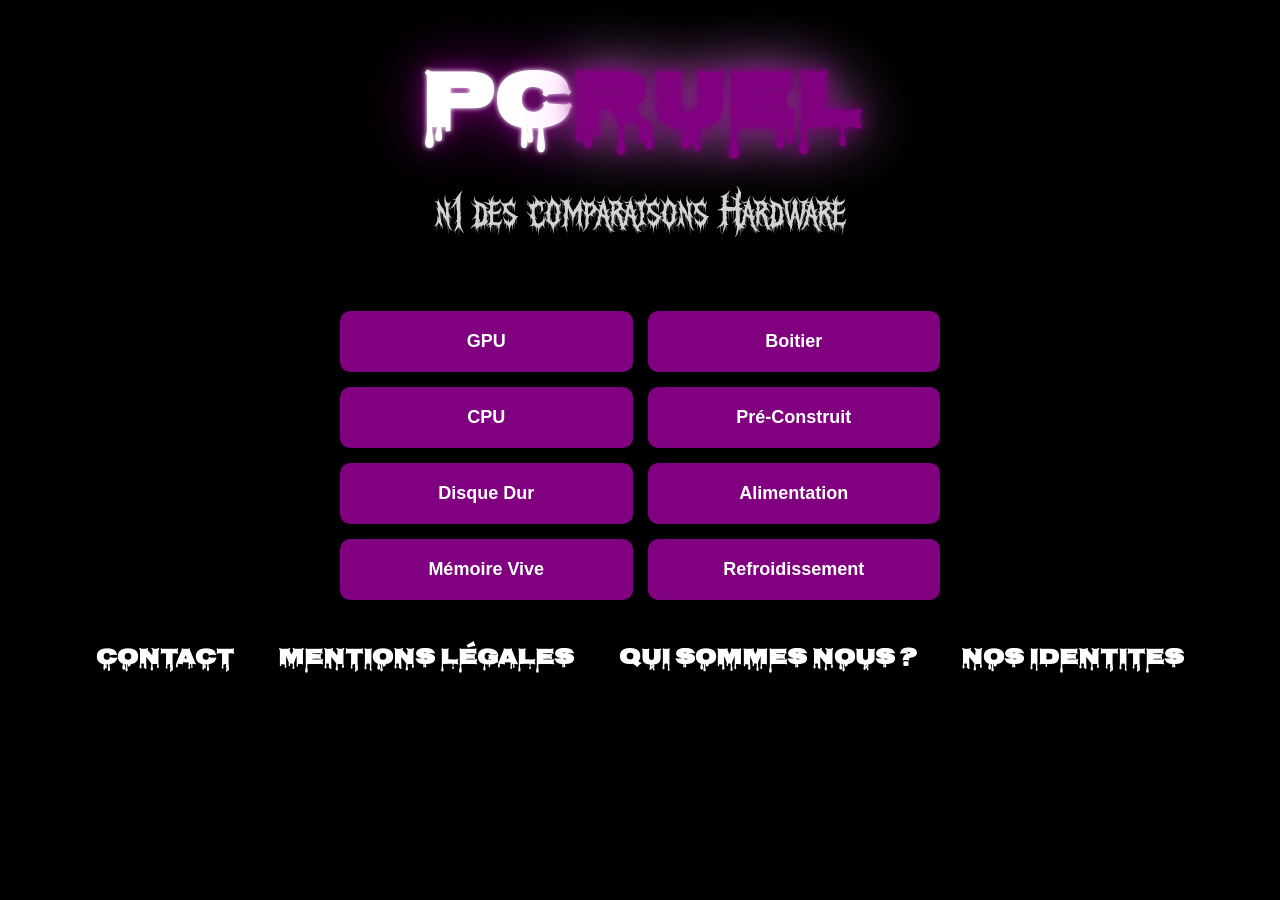
<file: pccruel-main/index.html>
<!DOCTYPE html>
<html lang="fr">
<head>
    <meta charset="UTF-8">
    <title>PCRUEL</title>
    <link rel="stylesheet" href="style.css">
    <link rel="preconnect" href="https://fonts.googleapis.com">
<link rel="preconnect" href="https://fonts.gstatic.com" crossorigin>
<link href="https://fonts.googleapis.com/css2?family=Nosifer&display=swap" rel="stylesheet">
<link rel="preconnect" href="https://fonts.googleapis.com">
<link rel="preconnect" href="https://fonts.gstatic.com" crossorigin>
<link href="https://fonts.googleapis.com/css2?family=Eater&family=Nosifer&display=swap" rel="stylesheet">
</head>
<body>

    <h1>PC<span>RUEL</span></h1>
    <p class="soustitre">n1 des comparaisons Hardware</p>

    <div class="grille">
        <a class="bouton" href="GPU/GPU.html">GPU</a>
        <a class="bouton" href="construction.html">Boitier</a>
        <a class="bouton" href="construction.html">CPU</a>
        <a class="bouton" href="construction.html">Pré-Construit</a>
        <a class="bouton" href="construction.html">Disque Dur</a>
        <a class="bouton" href="construction.html">Alimentation</a>
        <a class="bouton" href="construction.html">Mémoire Vive</a>
        <a class="bouton" href="construction.html">Refroidissement</a>
    </div>

    <footer>
        <a class="contact" href="contact.html">Contact</a>
        <a class="Mentions" href="#">Mentions Légales</a>
        <a class="contact" href="quisommesnous.html">Qui sommes nous ?</a>
        <a class="contact" href="identites.html">Nos Identites</a>
    </footer>

</body>
</html>
</file>
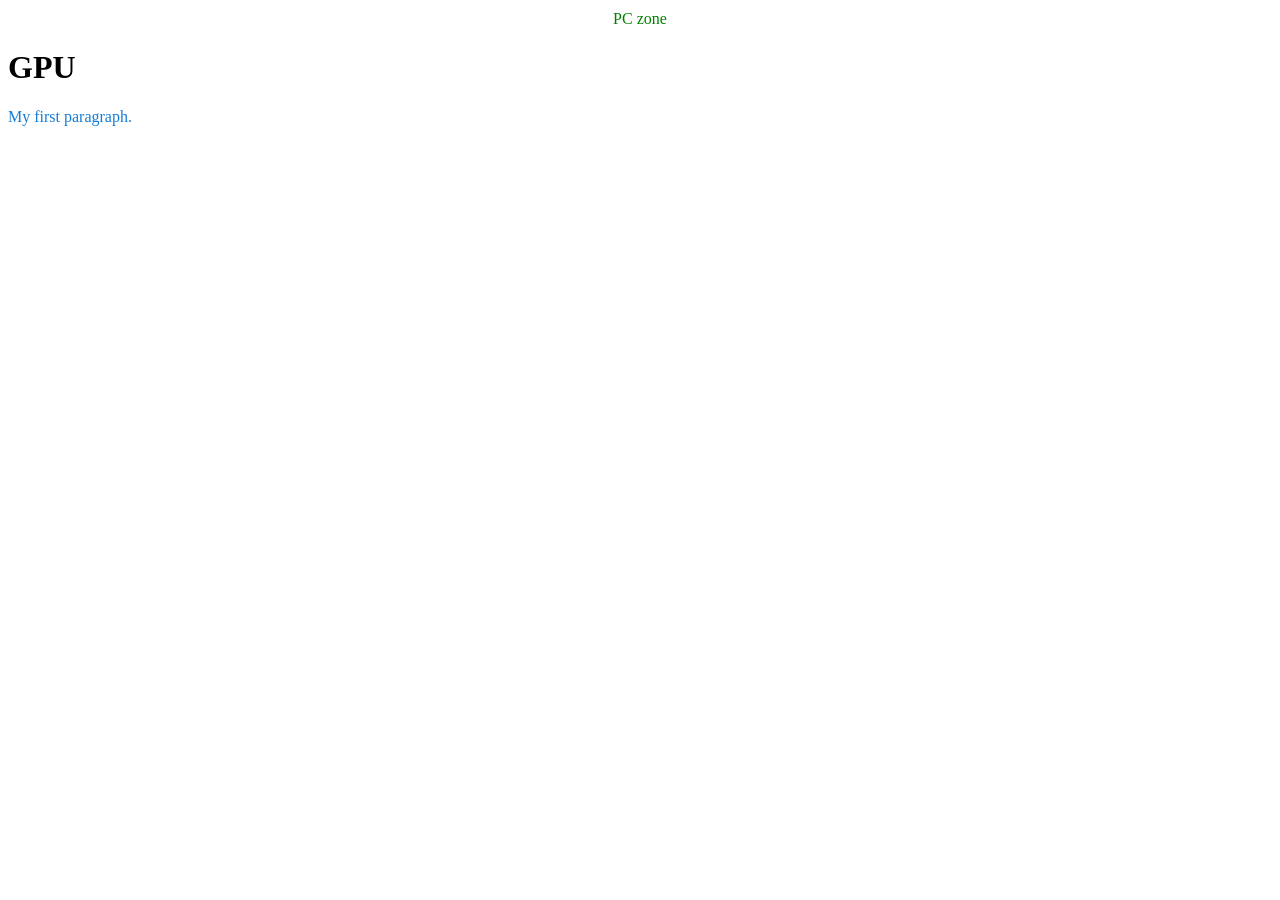
<file: GPU.html>
<!DOCTYPE html>
<head>
    <link rel="stylesheet" href="style.css">
</head>
<html>
<body>
<header>
    <p class="tung">PC zone</p>
</header>
<h1>GPU</h1>
<p style="color: rgb(21, 124, 214);">My first paragraph.</p>

</body>
</html>
</file>
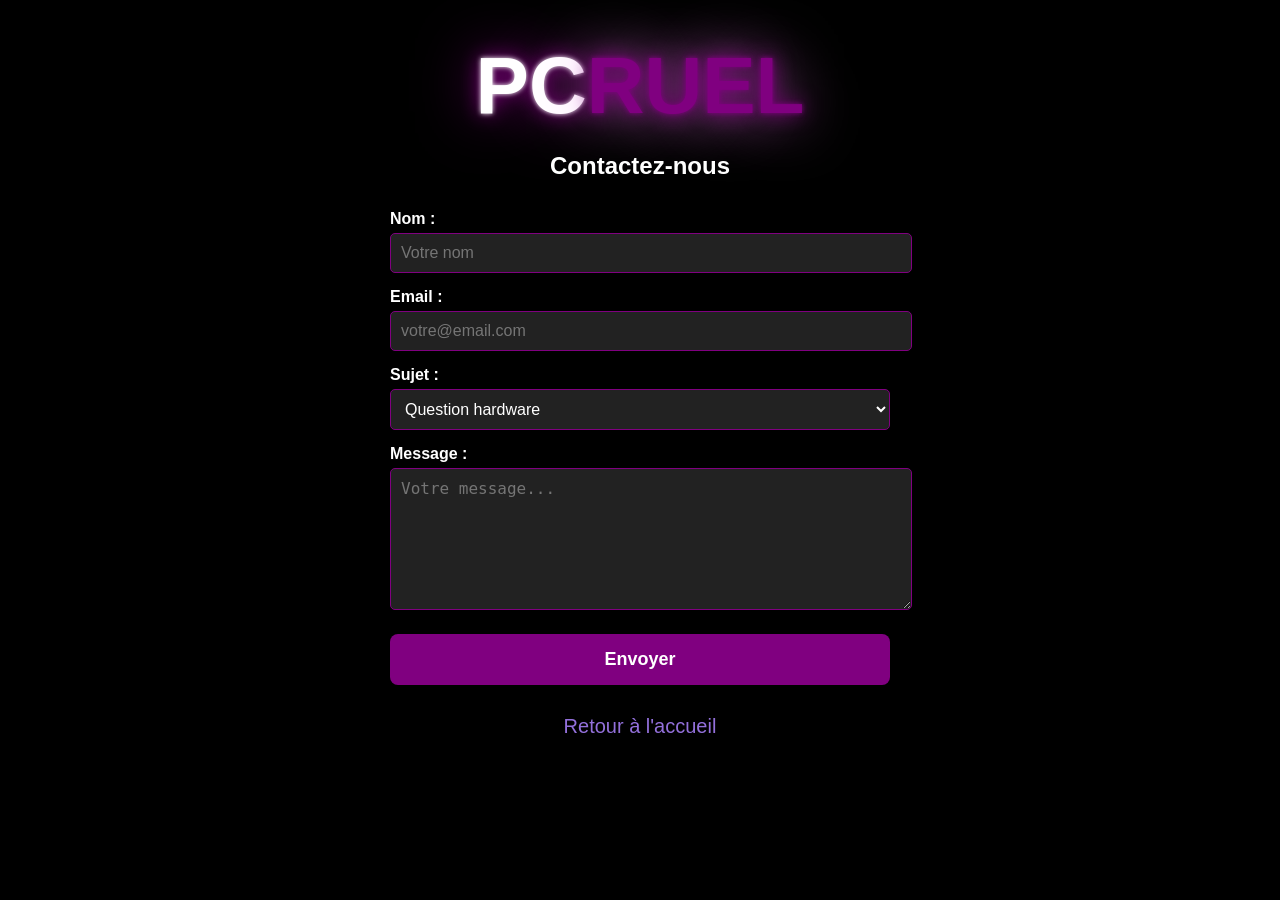
<file: pccruel-main/contact.html>
<!DOCTYPE html>
<html lang="fr">
<head>
    <meta charset="UTF-8">
    <title>Contact - PCRUEL</title>
    <link rel="stylesheet" href="style.css">
    
</head>
<body>

    <h1>PC<span>RUEL</span></h1>
    <h2>Contactez-nous</h2>

    <form>
        <label for="nom">Nom :</label>
        <input type="text" id="nom" placeholder="Votre nom">

        <label for="email">Email :</label>
        <input type="email" id="email" placeholder="votre@email.com">

        <label for="sujet">Sujet :</label>
        <select id="sujet">
            <option>Question hardware</option>
            <option>Partenariat</option>
            <option>Bug</option>
            <option>Autre</option>
        </select>

        <label for="message">Message :</label>
        <textarea id="message" placeholder="Votre message..."></textarea>

        <button type="submit">Envoyer</button>
    </form>

    <p><a href="index.html" style="color: mediumpurple;">Retour à l'accueil</a></p>

</body>
</html>
</file>
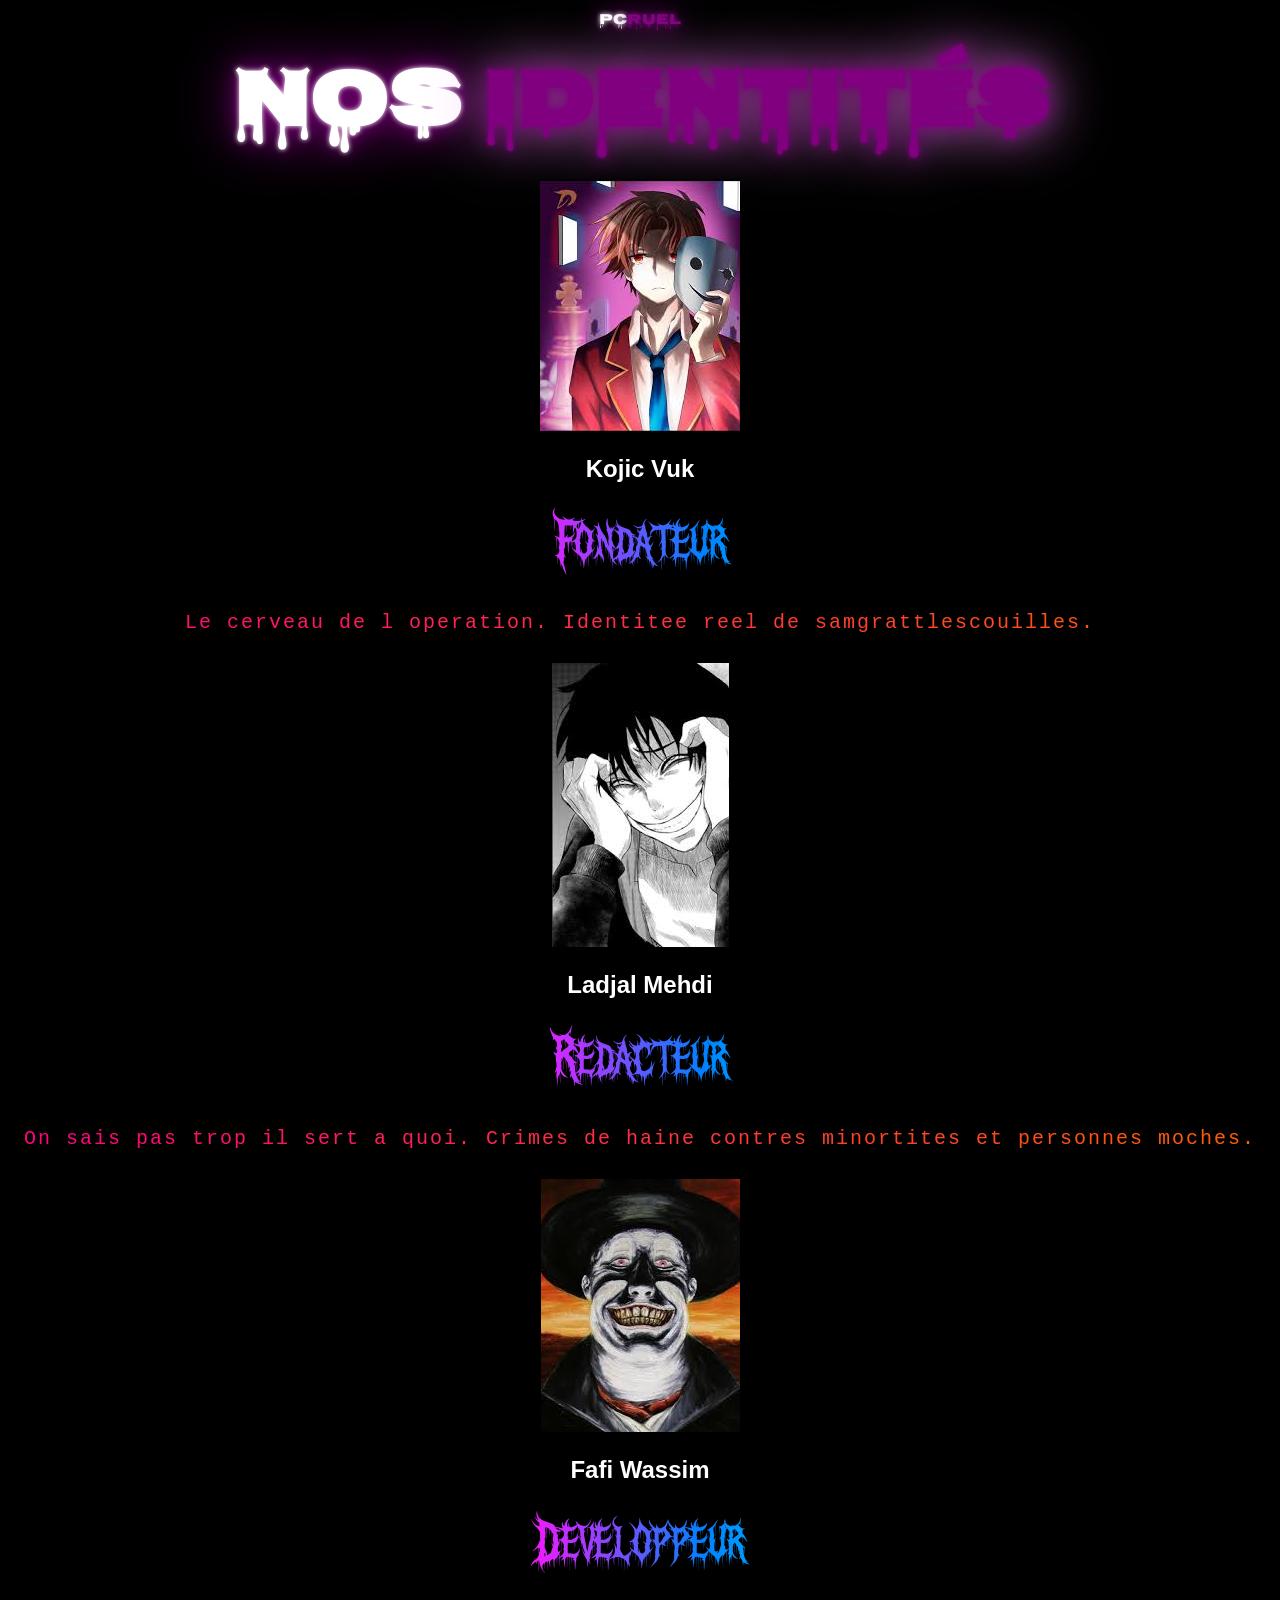
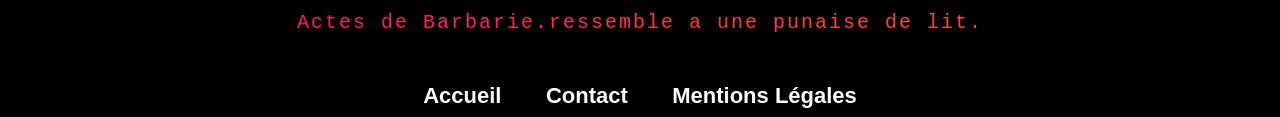
<file: pccruel-main/identites.html>
<!DOCTYPE html>
<html lang="fr">
<head>
     <meta charset="UTF-8">
    <title>PCRUEL</title>
    <link rel="stylesheet" href="style.css">
    <link rel="preconnect" href="https://fonts.googleapis.com">
<link rel="preconnect" href="https://fonts.gstatic.com" crossorigin>
<link href="https://fonts.googleapis.com/css2?family=Nosifer&display=swap" rel="stylesheet">
<link rel="preconnect" href="https://fonts.googleapis.com">
<link rel="preconnect" href="https://fonts.gstatic.com" crossorigin>
<link href="https://fonts.googleapis.com/css2?family=Eater&family=Nosifer&display=swap" rel="stylesheet">
</head>
<header>   
        <a href="index.html">
    <p class="pcruel">PC<span>RUEL</span></p>
    </a>
</header>
<body>

    <h1 class="qsn">Nos <span>identités</span></h1>

    <div id="equipe">

        <div class="membre">
            <img src="Images/ayanokoji.png" alt="membre 1">
            <h2>Kojic Vuk</h2>
            <p class="role">Fondateur</p>
            <p class="description">Le cerveau de l operation. Identitee reel de samgrattlescouilles.</p>
        </div>

        <div class="membre">
            <img src="Images/yuichi.png" alt="membre 2">
            <h2>Ladjal Mehdi</h2>
            <p class="role">Rédacteur</p>
            <p class="description">On sais pas trop il sert a quoi. Crimes de haine contres minortites et personnes moches. </p>
        </div>

        <div class="membre">
            <img src="Images/holden.png" alt="membre 3">
            <h2>Fafi Wassim</h2>
            <p class="role">Développeur</p>
            <p class="description">Actes de Barbarie.ressemble a une punaise de lit. </p>
        </div>



    <footer>
        <a href="index.html">Accueil</a>
        <a href="contact.html">Contact</a>
        <a href="#">Mentions Légales</a>
    </footer>

</body>
</html>
</file>
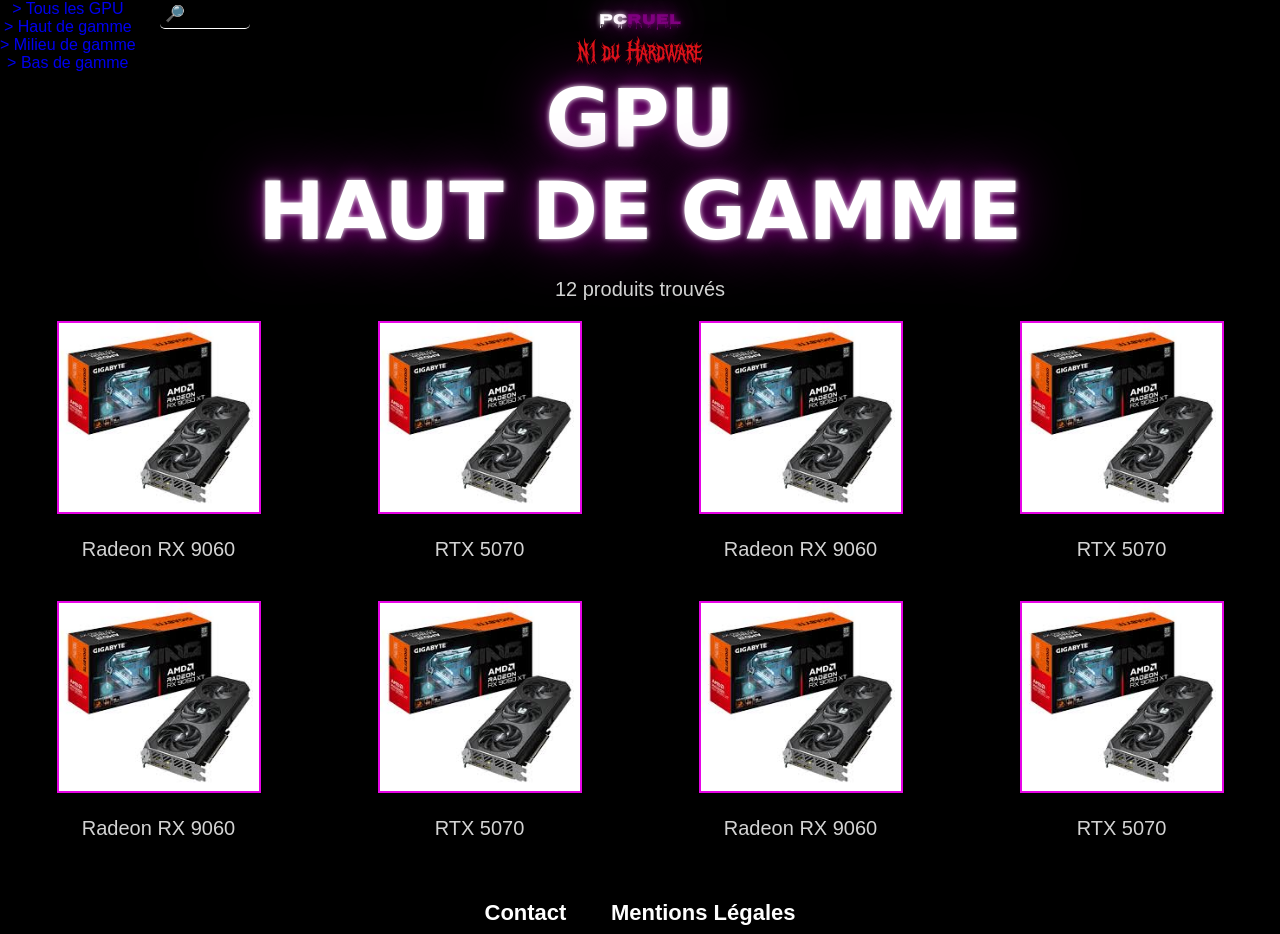
<file: pccruel-main/GPU/GPU- HautGamme.html>
<!DOCTYPE html>
<head>
<link rel="stylesheet" href="../style.css">
<link rel="preconnect" href="https://fonts.googleapis.com">
<link rel="preconnect" href="https://fonts.gstatic.com" crossorigin>
<link href="https://fonts.googleapis.com/css2?family=Nosifer&display=swap" rel="stylesheet">
<link rel="preconnect" href="https://fonts.googleapis.com">
<link rel="preconnect" href="https://fonts.gstatic.com" crossorigin>
<link href="https://fonts.googleapis.com/css2?family=Eater&family=Nosifer&display=swap" rel="stylesheet">
<link rel="stylesheet" href="../style.css">
<html>
<body>
<header>
    <a href="../index.html">
    <p class="pcruel">PC<span>RUEL</span></p>
    </a>
</header>
<p class="soustitre2" style="color: rgb(228, 20, 20);">N1 du Hardware</p>
<h1 class="gpu" >GPU <br>HAUT DE GAMME</h1>





    <!-- MENU GAUCHE -->
    <div id="menu">
        <a href="gpu.html">> Tous les GPU</a>
        <a href="#">> Haut de gamme</a>
        <a href="#">> Milieu de gamme</a>
        <a href="GPUBASGAMME.html">> Bas de gamme</a>
    </div>

    <!-- CONTENU PRINCIPAL -->
    <div id="contenu">

        <p id="nb-produits">12 produits trouvés</p>

        <!-- BARRE DE RECHERCHE -->
        <input type="text" id="recherche" placeholder="🔎" onkeyup="filtrer()">

        <!-- GRILLE DE PRODUITS -->
        <div id="grille-produits">

            <div class="carte" onclick="allerVers('gpu-produit.html')">
                <img class="image" src="../Images/RX9600.png" alt="GPU 1">
                <p class="texteProduit">Radeon RX 9060</p>
            </div>

           <div class="carte" onclick="allerVers('gpu-produit.html')">
                <img class="image" src="../Images/RX9600.png" alt="GPU 1">
                <p class="texteProduit">RTX 5070</p>
            </div>


            <div class="carte" onclick="allerVers('gpu-produit.html')">
                <img class="image" src="../Images/RX9600.png" alt="GPU 1">
                <p class="texteProduit">Radeon RX 9060</p>
            </div>

           <div class="carte" onclick="allerVers('gpu-produit.html')">
                <img class="image" src="../Images/RX9600.png" alt="GPU 1">
                <p class="texteProduit">RTX 5070</p>
            </div>


             <div class="carte" onclick="allerVers('gpu-produit.html')">
                <img class="image" src="../Images/RX9600.png" alt="GPU 1">
                <p class="texteProduit">Radeon RX 9060</p>
            </div>

           <div class="carte" onclick="allerVers('gpu-produit.html')">
                <img class="image" src="../Images/RX9600.png" alt="GPU 1">
                <p class="texteProduit">RTX 5070</p>
            </div>

             <div class="carte" onclick="allerVers('gpu-produit.html')">
                <img class="image" src="../Images/RX9600.png" alt="GPU 1">
                <p class="texteProduit">Radeon RX 9060</p>
            </div>

           <div class="carte" onclick="allerVers('gpu-produit.html')">
                <img class="image" src="../Images/RX9600.png" alt="GPU 1">
                <p class="texteProduit">RTX 5070</p>
            </div>

        </div>

    </div>

    <footer>
        <a href="../contact.html">Contact</a>
        <a href="#">Mentions Légales</a>
    </footer>

    
<script src="../script.js"></script>
</body>
</html>
</file>
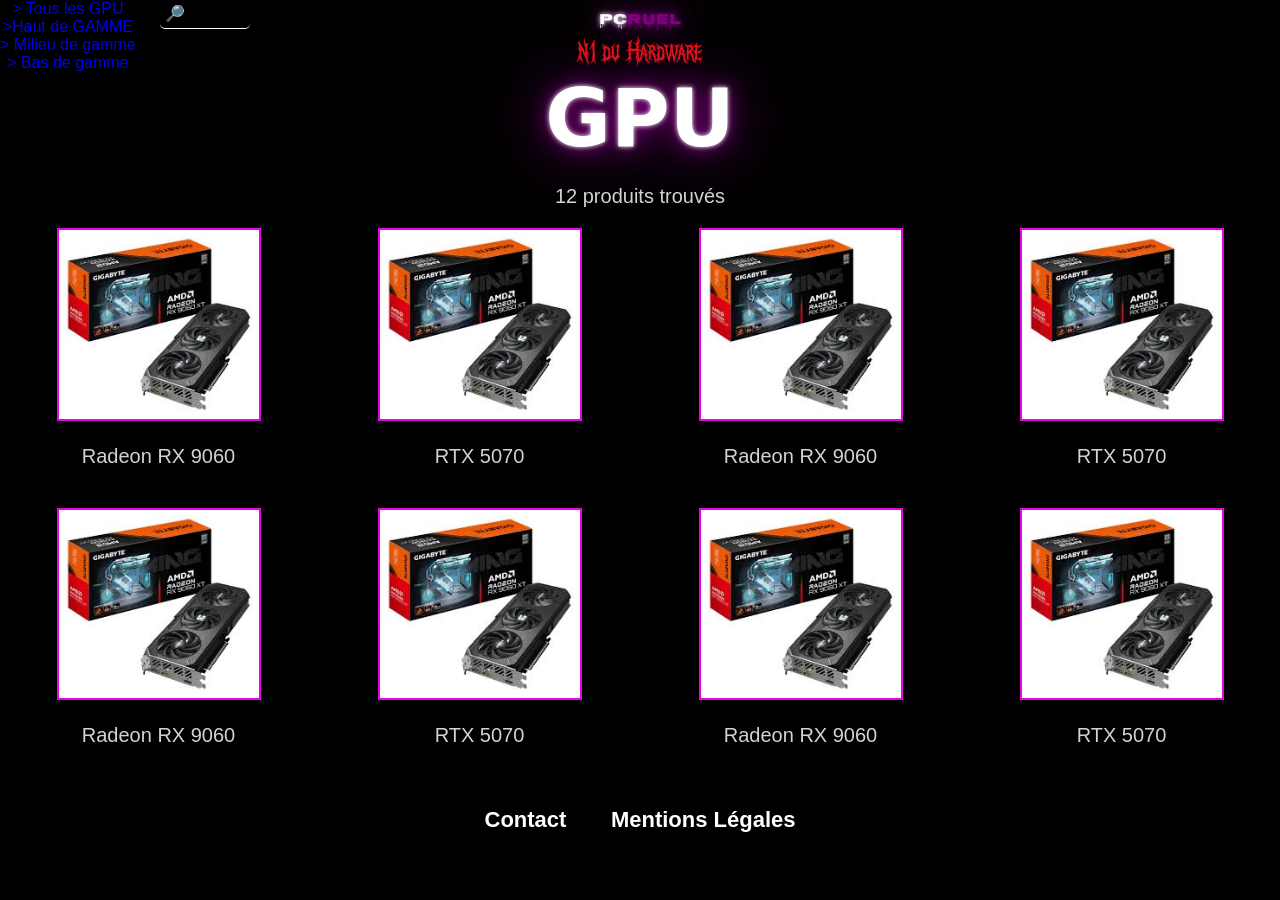
<file: pccruel-main/GPU/GPU.html>
<!DOCTYPE html>
<head>
<link rel="stylesheet" href="../style.css">
<link rel="preconnect" href="https://fonts.googleapis.com">
<link rel="preconnect" href="https://fonts.gstatic.com" crossorigin>
<link href="https://fonts.googleapis.com/css2?family=Nosifer&display=swap" rel="stylesheet">
<link rel="preconnect" href="https://fonts.googleapis.com">
<link rel="preconnect" href="https://fonts.gstatic.com" crossorigin>
<link href="https://fonts.googleapis.com/css2?family=Eater&family=Nosifer&display=swap" rel="stylesheet">
<link rel="stylesheet" href="../style.css">
</head>
<html>
<body>
<header>
    <a href="../index.html">
    <p class="pcruel">PC<span>RUEL</span></p>
    </a>
</header>
<p class="soustitre2" style="color: rgb(228, 20, 20);">N1 du Hardware</p>
<h1 class="gpu" >GPU</h1>





    <!-- MENU GAUCHE -->
    <div id="menu">
        <a href="GPU.html">> Tous les GPU</a>
        <a href="GPU- HautGamme.html">>Haut de GAMME</a> 
        <a href="#">> Milieu de gamme</a>
        <a href="GPUBASGAMME.html">> Bas de gamme</a>
    </div>

    <!-- CONTENU PRINCIPAL -->
    <div id="contenu">

        <p id="nb-produits">12 produits trouvés</p>

        <!-- BARRE DE RECHERCHE -->
        <input type="text" id="recherche" placeholder="🔎" onkeyup="filtrer()">

        <!-- GRILLE DE PRODUITS -->
        <div id="grille-produits">

            <div class="carte" onclick="allerVers('gpu-produit.html')">
                <img class="image" src="../Images/RX9600.png" alt="GPU 1">
                <p class="texteProduit">Radeon RX 9060</p>
            </div>

           <div class="carte" onclick="allerVers('gpu-produit.html')">
                <img class="image" src="../Images/RX9600.png" alt="GPU 1">
                <p class="texteProduit">RTX 5070</p>
            </div>


            <div class="carte" onclick="allerVers('gpu-produit.html')">
                <img class="image" src="../Images/RX9600.png" alt="GPU 1">
                <p class="texteProduit">Radeon RX 9060</p>
            </div>

           <div class="carte" onclick="allerVers('gpu-produit.html')">
                <img class="image" src="../Images/RX9600.png" alt="GPU 1">
                <p class="texteProduit">RTX 5070</p>
            </div>


             <div class="carte" onclick="allerVers('gpu-produit.html')">
                <img class="image" src="../Images/RX9600.png" alt="GPU 1">
                <p class="texteProduit">Radeon RX 9060</p>
            </div>

           <div class="carte" onclick="allerVers('gpu-produit.html')">
                <img class="image" src="../Images/RX9600.png" alt="GPU 1">
                <p class="texteProduit">RTX 5070</p>
            </div>

             <div class="carte" onclick="allerVers('gpu-produit.html')">
                <img class="image" src="../Images/RX9600.png" alt="GPU 1">
                <p class="texteProduit">Radeon RX 9060</p>
            </div>

           <div class="carte" onclick="allerVers('gpu-produit.html')">
                <img class="image" src="../Images/RX9600.png" alt="GPU 1">
                <p class="texteProduit">RTX 5070</p>
            </div>


        </div>

    </div>

    <footer>
        <a href="../contact.html">Contact</a>
        <a href="#">Mentions Légales</a>
    </footer>

    
<script src="../script.js"></script>
</body>
</html>
</file>
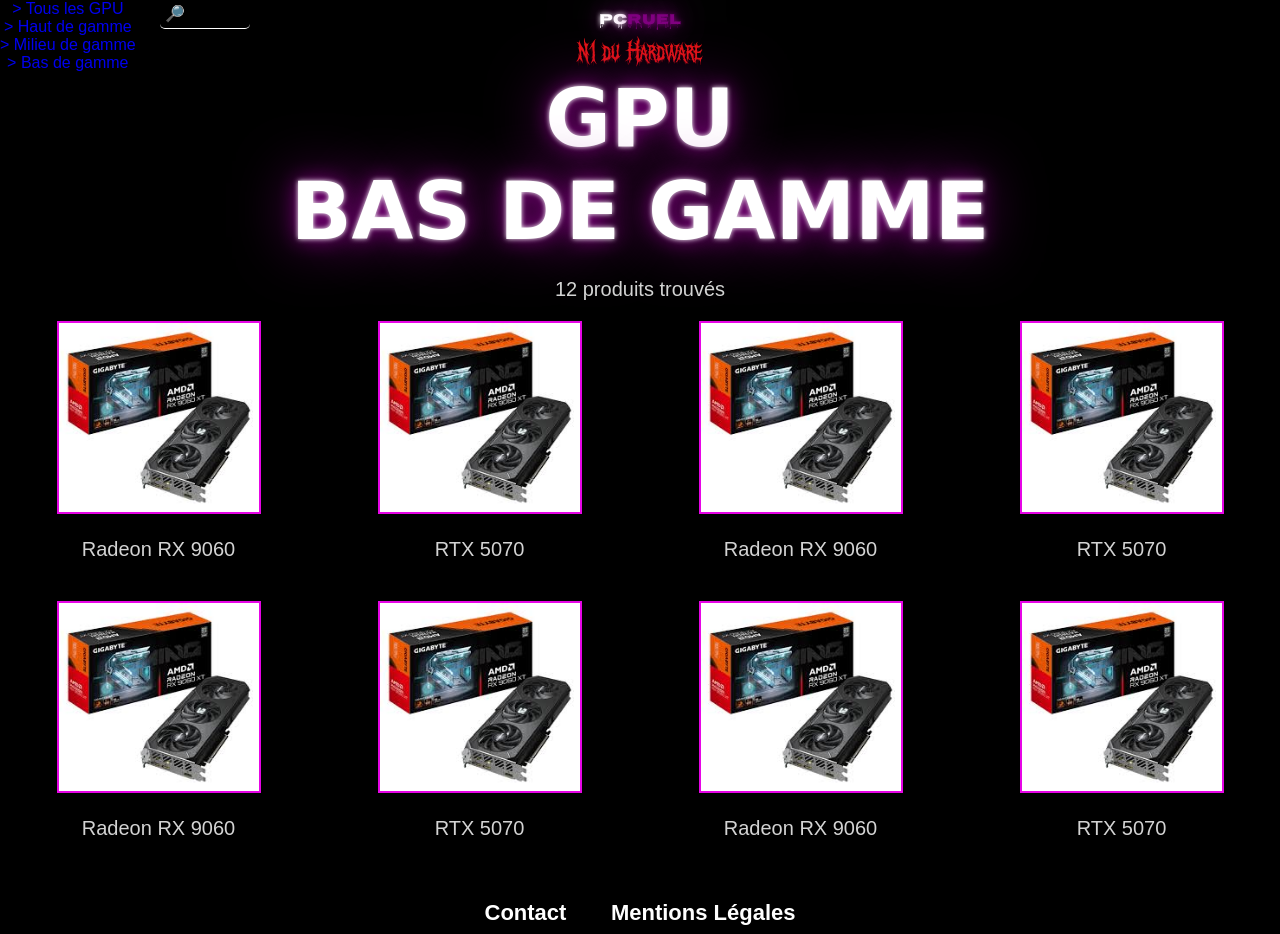
<file: pccruel-main/GPU/GPUBASGAMME.html>
<!DOCTYPE html>
<head>
<link rel="stylesheet" href="../style.css">
<link rel="preconnect" href="https://fonts.googleapis.com">
<link rel="preconnect" href="https://fonts.gstatic.com" crossorigin>
<link href="https://fonts.googleapis.com/css2?family=Nosifer&display=swap" rel="stylesheet">
<link rel="preconnect" href="https://fonts.googleapis.com">
<link rel="preconnect" href="https://fonts.gstatic.com" crossorigin>
<link href="https://fonts.googleapis.com/css2?family=Eater&family=Nosifer&display=swap" rel="stylesheet">
<link rel="stylesheet" href="../style.css">
<html>
<body>
<header>
    <a href="../index.html">
    <p class="pcruel">PC<span>RUEL</span></p>
    </a>
</header>
<p class="soustitre2" style="color: rgb(228, 20, 20);">N1 du Hardware</p>
<h1 class="gpu" >GPU <br>BAS DE GAMME</h1>





    <!-- MENU GAUCHE -->
    <div id="menu">
        <a href="gpu.html">> Tous les GPU</a>
        <a href="#">> Haut de gamme</a>
        <a href="#">> Milieu de gamme</a>
        <a href="#">> Bas de gamme</a>
    </div>

    <!-- CONTENU PRINCIPAL -->
    <div id="contenu">

        <p id="nb-produits">12 produits trouvés</p>

        <!-- BARRE DE RECHERCHE -->
        <input type="text" id="recherche" placeholder="🔎" onkeyup="filtrer()">

        <!-- GRILLE DE PRODUITS -->
        <div id="grille-produits">

            <div class="carte" onclick="allerVers('gpu-produit.html')">
                <img class="image" src="../Images/RX9600.png" alt="GPU 1">
                <p class="texteProduit">Radeon RX 9060</p>
            </div>

           <div class="carte" onclick="allerVers('gpu-produit.html')">
                <img class="image" src="../Images/RX9600.png" alt="GPU 1">
                <p class="texteProduit">RTX 5070</p>
            </div>


            <div class="carte" onclick="allerVers('gpu-produit.html')">
                <img class="image" src="../Images/RX9600.png" alt="GPU 1">
                <p class="texteProduit">Radeon RX 9060</p>
            </div>

           <div class="carte" onclick="allerVers('gpu-produit.html')">
                <img class="image" src="../Images/RX9600.png" alt="GPU 1">
                <p class="texteProduit">RTX 5070</p>
            </div>


             <div class="carte" onclick="allerVers('gpu-produit.html')">
                <img class="image" src="../Images/RX9600.png" alt="GPU 1">
                <p class="texteProduit">Radeon RX 9060</p>
            </div>

           <div class="carte" onclick="allerVers('gpu-produit.html')">
                <img class="image" src="../Images/RX9600.png" alt="GPU 1">
                <p class="texteProduit">RTX 5070</p>
            </div>

             <div class="carte" onclick="allerVers('gpu-produit.html')">
                <img class="image" src="../Images/RX9600.png" alt="GPU 1">
                <p class="texteProduit">Radeon RX 9060</p>
            </div>

           <div class="carte" onclick="allerVers('gpu-produit.html')">
                <img class="image" src="../Images/RX9600.png" alt="GPU 1">
                <p class="texteProduit">RTX 5070</p>
            </div>

        </div>

    </div>

    <footer>
        <a href="../contact.html">Contact</a>
        <a href="#">Mentions Légales</a>
    </footer>

    
<script src="../script.js"></script>
</body>
</html>
</file>
<file: pccruel-main/style.css>
/* style.css */

@font-face {
    font-family: 'Dark';
    src: url('Darkhorn.otf');
}


body {
    background-color: black;
    color: white;
    font-family: Arial, sans-serif;
    text-align: center;
}

h1 {
    font-size: 80px;
    font-family: "Nosifer", sans-serif;
    margin-top: 40px;
     color: white;
    text-shadow: 0 0 5px white,
                 0 0 20px purple,
                 0 0 60px purple;
    margin-bottom: 1px;
                

}

h1 span {
    color: purple;
    font-family: "Nosifer", sans-serif;
    color: purple;
    text-shadow: 0 0 5px purple,
                 0 0 20px purple,
                 0 0 60px violet;
}

p {
    font-size: 20px;
    color: lightgray;
}

.grille {
    display: grid;
    grid-template-columns: 1fr 1fr;
    gap: 15px;
    width: 600px;
    margin: 30px auto;
}

.bouton {
    background-color: purple;
    color: white;
    font-size: 18px;
    font-weight: bold;
    padding: 20px;
    border-radius: 10px;
    text-decoration: none;
    display: block;

  
}



.bouton:hover {
    background-color: mediumpurple;
}

footer {
    margin-top: 40px;
}

footer a {
    color: white;
    font-size: 22px;
    font-weight: bold;
    margin: 0 20px;
}

/* ---- page contact ---- */

form {
    width: 500px;
    margin: 30px auto;
    text-align: left;
}

label {
    display: block;
    margin-top: 15px;
    margin-bottom: 5px;
    font-weight: bold;
}

input, textarea, select {
    width: 100%;
    padding: 10px;
    background-color: #222;
    color: white;
    border: 1px solid purple;
    border-radius: 5px;
    font-size: 16px;
}

textarea {
    height: 120px;
}

button {
    margin-top: 20px;
    width: 100%;
    padding: 15px;
    background-color: purple;
    color: white;
    font-size: 18px;
    font-weight: bold;
    border: none;
    border-radius: 8px;
    cursor: pointer;
}

button:hover {
    background-color: mediumpurple;
}

.contact { 
    font-family: "Nosifer", sans-serif;

}

.Mentions { 
    font-family: "Nosifer", sans-serif;

}

.soustitre { 
    font-family: "Dark", sans-serif;
    font-size: 67px;
    margin-top: 5px;

}

.pcruel { 
    font-size: 15px;
    font-family: "Nosifer", sans-serif;
    margin-top: 0px;
     color: white;
    text-shadow: 0 0 5px white,
                 0 0 20px purple,
                 0 0 60px purple;
    margin-bottom: 1px;
    text-decoration: none;
}

.pcruel span { 
   color: purple;
    font-family: "Nosifer", sans-serif;
    color: purple;
    text-shadow: 0 0 5px purple,
                 0 0 20px purple,
                 0 0 60px violet;
    text-decoration: none;
}

.gpu { 
    font-size: 80px;
     color: white;
     font-family: system-ui, -apple-system, BlinkMacSystemFont, 'Segoe UI', Roboto, Oxygen, Ubuntu, Cantarell, 'Open Sans', 'Helvetica Neue', sans-serif;
    text-shadow: 0 0 5px white,
                 0 0 20px purple,
                 0 0 60px purple;
    margin-bottom: 1px;
    margin-top: 1px;
}

a {
    text-decoration: none;
}


#menu {
    position: fixed;
    top: 0;
    left: 0;
    display: flex;
    flex-direction: column;
}

#recherche {
    background-color: transparent;
    border: none;
    border-bottom: 1px solid white;
    color: white;
    font-size: 16px;
    padding: 5px;
    outline: none;
    width: 80px;
    margin-left: 160px;
    display: block;
    position: absolute;
    top: 0;
    left: 0;
}

.soustitre2 { 
    font-family: "Dark", sans-serif;
    font-size: 40px;
    margin-top: 0px;
    margin-bottom: 0px;

}

.image { 

    width: 200px;
    border: 2px solid rgb(230, 5, 230);


}

#grille-produits {
    display: grid;
    grid-template-columns: 1fr 1fr 1fr 1fr;
    gap: 20px;
}

.qsn { 
    font-size: 80px;
    font-family: "Nosifer", sans-serif;
    margin-top: 5px;
     color: white;
    text-shadow: 0 0 5px white,
                 0 0 20px purple,
                 0 0 60px purple;
    margin-bottom: 1px;
                
}

.tuff {
    font-family: system-ui, -apple-system, BlinkMacSystemFont, 'Segoe UI', Roboto, Oxygen, Ubuntu, Cantarell, 'Open Sans', 'Helvetica Neue', sans-serif;
    font-size: 15px;
    margin-top: 5px;

}

#Origine {
       font-family: "Dark", sans-serif;
    font-size: 150px;
    margin-top: 5px;
    margin-bottom: 0px;
    background: linear-gradient(to right, #ff00ff, #00ffff, #ff0000, #ff00ff);
    background-size: 300% 100%;
    -webkit-background-clip: text;
    -webkit-text-fill-color: transparent;
    animation: degrader 3s infinite linear;
    filter: saturate(5);
}

@keyframes degrader {
    0%   { background-position: 0% 50%; }
    100% { background-position: 100% 50%; }
}

#dxd {
    width: 300px;
    display: block;
    margin: 0 auto;
    margin-bottom: 10px;

}

.role {
       font-family: "Dark", sans-serif;
    font-size: 88px;
    margin-top: 0px;
    margin-bottom: 0px;
    background: linear-gradient(to right, #ff00ff, #00ffff, #ff0000, #ff00ff);
    background-size: 300% 100%;
    -webkit-background-clip: text;
    -webkit-text-fill-color: transparent;
    animation: degrader 3s infinite linear;
    filter: saturate(5);
}


.description {
     background: linear-gradient(to right, #ff0080, #ff6000, #0080ff, #ff0080);
    background-size: 300% 100%;
    -webkit-background-clip: text;
    -webkit-text-fill-color: transparent;
    animation: degrader 4s infinite linear;
    font-family: 'Courier New', monospace;
    letter-spacing: 2px;
    line-height: 2;
}
</file>
<file: style.css>
.mytestbtn {
  background-color: hsl(293, 100%, 50%);
  color: white;
  font-size: 15px;
  padding: 12px;
  border: none;
  border-radius: 5px;
  cursor: pointer;
}

header p.tung { 
    color: green; 
    margin-top: 10px;
  margin-bottom: 10px;
  text-align: center;
}

.v {
    size: 666;
}
</file>
